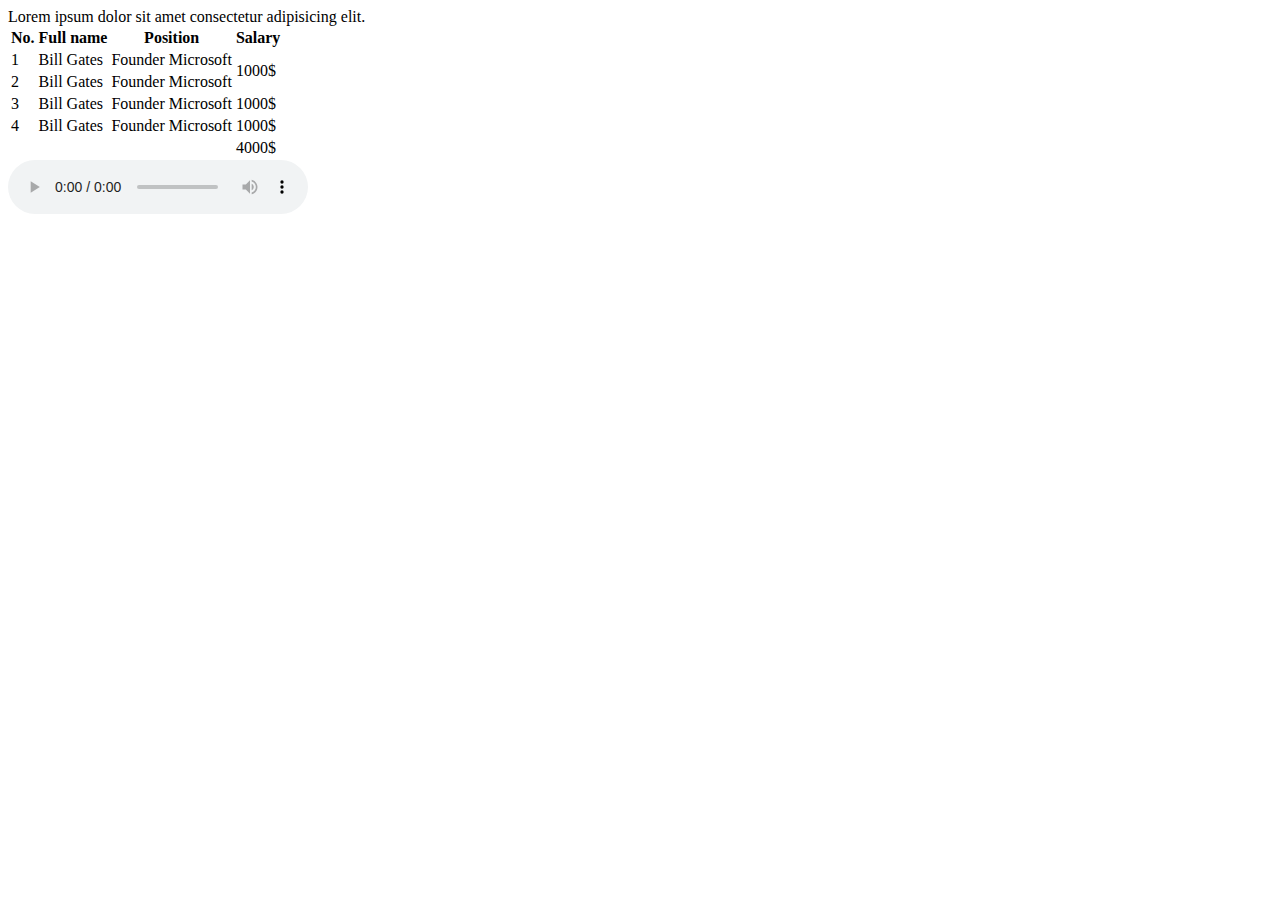
<file: table.html>
<!DOCTYPE html>
<html lang="en">

<head>
    <meta charset="UTF-8">
    <meta name="viewport" content="width=device-width, initial-scale=1.0">
    <title>Document</title>
</head>

<body>
    <!-- Test table -->
    <caption>Lorem ipsum dolor sit amet consectetur adipisicing elit.</caption>
    <table>
        <thead>
            <tr>
                <th>No.</th>
                <th>Full name</th>
                <th>Position</th>
                <th>Salary</th>
            </tr>
        </thead>
        <tbody>
            <tr>
                <td>1</td>
                <td>Bill Gates</td>
                <td>Founder Microsoft</td>
                <td rowspan="2">1000$</td>
            </tr>

            <tr>
                <td>2</td>
                <td>Bill Gates</td>
                <td>Founder Microsoft</td>
                <!-- <td>1000$</td> -->
            </tr>

            <tr>
                <td>3</td>
                <td>Bill Gates</td>
                <td>Founder Microsoft</td>
                <td>1000$</td>
            </tr>

            <tr>
                <td>4</td>
                <td>Bill Gates</td>
                <td>Founder Microsoft</td>
                <td>1000$</td>
            </tr>
        </tbody>
        <tfoot>
            <tr>
                <td></td>
                <td></td>
                <td></td>
                <td>4000$</td>
            </tr>
        </tfoot>
    </table>


    <audio controls>
        <source src="https://soundcloud.com/sebastian569211146/fukaj-charlie-moncler-bambi">
    </audio>
</body>

</html>
</file>
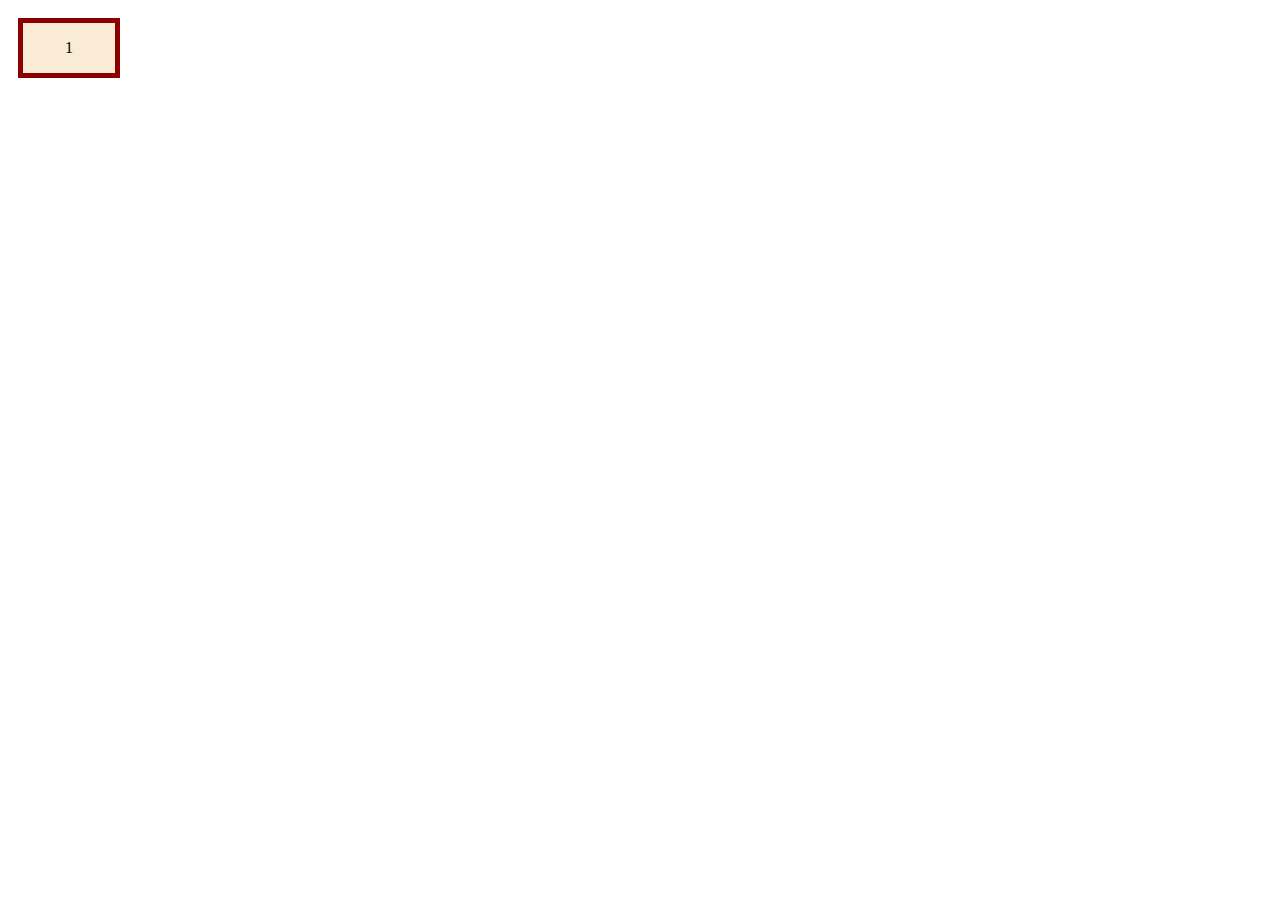
<file: test/test.html>
<!DOCTYPE html>
<html lang="en">

<head>
    <meta charset="UTF-8">
    <meta name="viewport" content="width=device-width, initial-scale=1.0">
    <title>Test</title>
    <link rel="stylesheet" href="./test.css">
</head>

<body>
    <div class="box">1</div>
    <!-- <div class="box">2</div>
    <div class="box">3</div> -->
</body>

</html>
</file>
<file: test/test.css>
* {
  box-sizing: border-box;
}

.box {
  display: inline-block;
  width: 100;
  height: 100;
  background-color: antiquewhite;
  padding: 10px;
  border: 5px solid darkred;
  margin: 10px;

  /* padding-top: 16px;
  padding-right: 42px;
  padding-bottom: 16px;
  padding-left: 16px; */

  padding: 16px 42px 16px 42px;

  /* padding: 16px 42px; */
}
</file>
